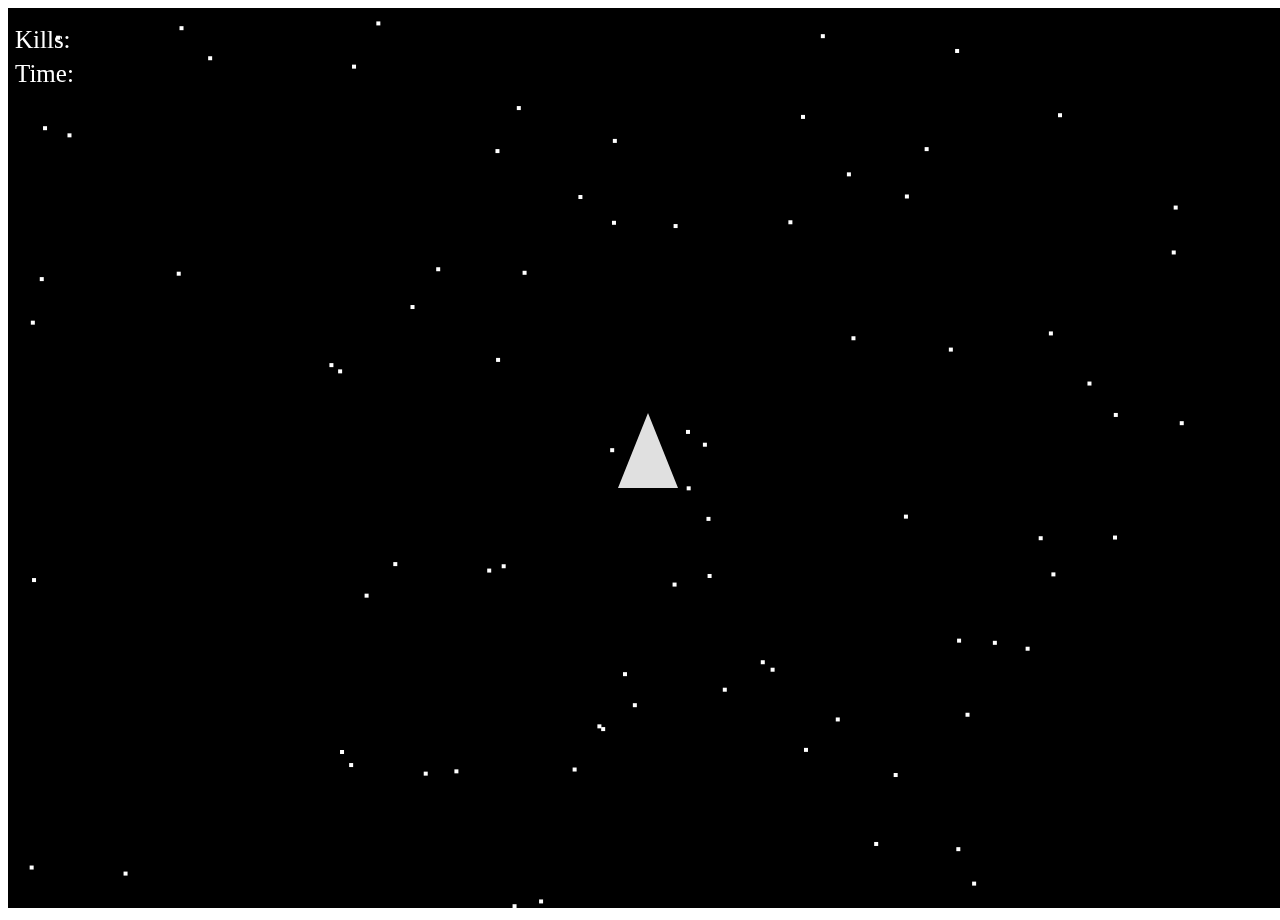
<file: index.html>
<!DOCTYPE html>
<html>
<head>
	<title>Asteroids</title>
	<canvas id = "asteroidcanvas" width = "1738" height = "432"></canvas>
	<link rel="stylesheet" type="text/css" href="asteroids.css">
</head>
<body>
	<p id = "score">Kills:</p>
	<p id = "time">Time:</p>
	<script>
			//✓ we need a function that draws the ship. we should make the ship a triangle

			//✓ we should do the same thing that we did with the stars and make a bunch of asteroids with random sizes

			//✓ asteroids spawn in the edges of the canvas

			//✓ asteroids move in slow speed 

			//✓2. we need controls for the ship; wasd or arrow keys

			//✓1. click to shoot 

			//✓space to activate force field (only avalible every minute, lasts for 30 seconds)

			//✓wormax map where everything moves torwards character

			//different kinds of asteroids with different health

			//if you beat the red asteroid with attack robots (god asteroid spawns every 10 minutes) you beat the game

			//special asteroid breaks in half when shot at

			//✓animated starfield background

			

			const canvas = document.getElementById("asteroidcanvas")
			canvas.width = window.innerWidth
			canvas.height = window.innerHeight
			const ctx = canvas.getContext("2d")

			asteroids=[]
			starship=[[10*3, 10*3], [0*3, -15*3], [-10*3, 10*3]]
			player={x:canvas.width/2, y:canvas.height/2, rotation: 0, health: 5, 
				forcefield_on: false, forcefield_available: true}
			var wpressed = false
			var spressed = false
			var apressed = false
			var dpressed = false
			bullets=[]
			var timer = 0
			var forcefield_timer = 0
			var player_speed = 4.5
			var bullet_speed = 3.5
			stars=[]
			var kills = 0

		//loop that specifies the properies of the star and adds the stars to an array
			for (let i = 0; i < 80; i++) {

				var star = {width:4, height:4, color:"white", x:Math.random()*(canvas.width-105)+5, y:Math.random()*(canvas.height-5)+5, yspeed: Math.random()*3}

				stars.push(makeStar(4,4,Math.random()*(canvas.width-105)+5,Math.random()*(canvas.height-5)+5, Math.random()*3))
			
			}

		//console.log(stars)
		//this function specifies the width,height,x,y of the star
		function makeStar(width, height,x,y, yspeed){
			return{width,height,x,y, yspeed}

		}
		//this function specifies the color of the canvas and the stars and draws the stars
		function drawStars(){
			//changes pen color to black
			//ctx.fillStyle="black"
			//this line fills the canvas with the black color
			//ctx.fillRect(0,0,canvas.width,canvas.height)
			//these lines draw the stars and their color in a for each loop
			stars.forEach((star)=> {
				ctx.fillStyle="white"
				ctx.fillRect(star.x,star.y,star.width,star.height)
			});
		}

		function moveStars(){
			stars.forEach((star)=>{
				star.y += star.yspeed
				if(star.y > canvas.height){
				   star.y = 0
				   star.x = Math.random()*(canvas.width-205)+5
				}

			});
				
		}



		
		for (let i = 0; i < 3; i++) {
			asteroids.push(makeAsteroid(50,Math.random()*canvas.width,Math.random()*canvas.height, Math.random()*2, Math.random()*2, 3, false))
			
		}


		function makeBullet(radius, x, y, xspeed, yspeed){
			return{radius,x,y,xspeed,yspeed}
		}

		function drawstarship(starship){
			ctx.fillStyle = "#e0e0e0"
			ctx.beginPath()
			ctx.moveTo(starship[0][0]+player.x,starship[0][1]+player.y)
			ctx.lineTo(starship[1][0]+player.x,starship[1][1]+player.y)
			ctx.lineTo(starship[2][0]+player.x,starship[2][1]+player.y)
			ctx.lineTo(starship[0][0]+player.x,starship[0][1]+player.y)
			ctx.fill()
			ctx.closePath()

		}
	
		document.addEventListener("click", function(e){
			//console.log(e.clientX, e.clientY)
			var xdif = e.clientX-player.x
			var ydif = e.clientY-player.y
			xspeed = xdif/(Math.abs(xdif)+Math.abs(ydif))
			yspeed = ydif/(Math.abs(xdif)+Math.abs(ydif))
			xspeed*=bullet_speed
			yspeed*=bullet_speed
			//console.log(xspeed)
			//console.log(yspeed)
			/*if(e.clientX-player.x>0){
				xspeed = 1
			}
			else{
				xspeed = -1
			}
			if(e.clientY-player.y>0){
				yspeed = 1
			}
			else{
				yspeed = -1
			}*/
			bullets.push(makeBullet(10,player.x,player.y,xspeed,yspeed));

		})

		document.addEventListener("keydown", function(e){
			//console.log(e.keyCode)



			if(e.keyCode == 87){
				//console.log("w key pressed")
				//player.y-=5
				wpressed = true
			}

			if(e.keyCode == 83){
				//console.log("s key pressed")
				//player.y+=5
				spressed = true
			}

			if (e.keyCode == 65){
				//player.x-=5
				apressed = true
			}
			if(e.keyCode == 68){
				//console.log("d key pressed")
				//player.x+=5
				dpressed = true
			}
			if(e.keyCode == 32){
				if(player.forcefield_available){
					console.log("force field on")
					player.forcefield_on = true
					player.forcefield_available = false
					forcefield_timer = 0
				}

			}

		})

		function resizeWindow(){
			const canvas = document.getElementById("asteroidcanvas")
			canvas.width = window.innerWidth
			canvas.height = window.innerHeight
			player={x:canvas.width/2, y:canvas.height/2, rotation: 0, health: 5, 
				forcefield_on: false, forcefield_available: true}
		}
		window.addEventListener("resize", (resizeWindow))

		document.addEventListener("keyup", function(e){
			if(e.keyCode == 87){
				wpressed = false
			}	
			if(e.keyCode == 83){
				spressed = false
			}
			if(e.keyCode == 65){
				apressed = false
			}	
			if(e.keyCode == 68){
				dpressed = false
			}
		})

		function makeAsteroid(radius,x,y, yspeed, xspeed, health, special){
			return{radius,x,y, yspeed, xspeed, health, special}

		}

		function drawAsteroids(){
			asteroids.forEach((asteroid)=> {
				if (asteroid.special == "normal"){
					ctx.fillStyle = "#d92e2e"
				}
				else if(asteroid.special == "health"){
					ctx.fillStyle = "white"
				}
				else if(asteroid.special == "damage"){
					ctx.fillStyle = "#c76000"
				}

				ctx.beginPath();
				ctx.arc(asteroid.x, asteroid.y, asteroid.radius, 0, Math.PI*2)
				ctx.fill()
				ctx.closePath();
			});

		}



		function drawBullet(){
			bullets.forEach((bullet)=>{
				ctx.fillStyle = "#7d745f"
				ctx.beginPath();
				ctx.arc(bullet.x, bullet.y, bullet.radius, 0, Math.PI*2)
				ctx.fill()
				ctx.closePath();
			});
		}
		function moveBullet(){
			bullets.forEach((bullet)=>{
				bullet.x += bullet.xspeed
				bullet.y += bullet.yspeed
				if(bullet.x<0||bullet.x>canvas.x||bullet.y<0||bullet.y>canvas.y){
					let index = bullets.indexOf(bullet)
					bullets.splice(index,1)
					//console.log("bullet died!")
				}
			})

		}
		function makenewAsteroid(){
			asteroids.push(makeAsteroid(50,Math.random()*canvas.width,Math.random()*canvas.height, Math.random()*2, Math.random()*2, 3, "normal"))

		}
		function makespecialAsteroid(){
			asteroids.push(makeAsteroid(50,Math.random()*canvas.width,Math.random()*canvas.height, Math.random()*2, Math.random()*2, 5, "health"))

		}
		function makedamageAsteroid(){
			asteroids.push(makeAsteroid(50,Math.random()*canvas.width,Math.random()*canvas.heigt, Math.random()*2, Math.random()*2, 3, "damage"))
		}

		function checkABCollisions(asteroids, bullets){
			asteroids.forEach((asteroid)=>{
				bullets.forEach((bullet)=>{
					if(Math.abs(asteroid.x-bullet.x) < (asteroid.radius+bullet.radius) && Math.abs(asteroid.y-bullet.y) < (asteroid.radius+bullet.radius)){
						asteroid.health-=1
						//console.log("asteroid hit!")
						if(asteroid.health < 1){
							//console.log("asteroid died")
							let index = asteroids.indexOf(asteroid)
							asteroids.splice(index, 1);
							kills+=1
							document.getElementById("score").innerHTML = "Kills: " + kills
						}
						bullet.xspeed*=-1
						bullet.yspeed*=-1
						bullet.x += bullet.xspeed
						bullet.y += bullet.yspeed
					}
				})
				
			})



		}

		function checkASCollisions(asteroids, starship){
			asteroids.forEach((asteroid)=>{
				starship.forEach((point)=>{
					if(Math.abs(asteroid.x - (point[0]+player.x)) < (asteroid.radius) && Math.abs(asteroid.y - (point[1]+player.y)) < (asteroid.radius)){
						//console.log("AAAHHH I'VE BEEN HIT")
						if(player.forcefield_on==false){
							player.health-=1
						}
						if(asteroid.special == "damage" && player.forcefield_on == false){
							player.health = 0
						}
						console.log(player.health)
						let index = asteroids.indexOf(asteroid)
						asteroids.splice(index, 1);
					}
					if(player.health <= 0){
						window.location.href = "gameover.html"
				}

				})
				
			})

		}

		function addTimer(){
			timer+=1
			forcefield_timer+=1
			document.getElementById("time").innerHTML = "Time: " + timer


			if(forcefield_timer==30){
				player.forcefield_on = false
			}

			if(forcefield_timer==60){
				player.forcefield_available = true
			}

		}

		
		

		/*function rotateX(originalX, originalY, angle){
			let newX = (originalX * Math.cos(angle) + originalY * Math.sin(angle));
			if (newX < 0.0001 && newX > -0.0001){
				newX = x;
			}
			return newX
		}
		function rotateY(originalX, originalY, angle){
			let newY = (-originalX * Math.sin(angle) + originalY * Math.cos(angle));
			if (newY < 0.0001 && newY > -0.0001){
				newY = x;
			}
			return newY
		}*/

		//let temp = starship[0]
		//starship[0][0] = rotateX(temp[0], temp[1], Math.PI);
		//starship[0][1] = rotateY(temp[0], temp[1], Math.PI);		

		function moveAsteroids(){
			asteroids.forEach((asteroid)=>{
				asteroid.x+=asteroid.xspeed
				asteroid.y+=asteroid.yspeed
				if(asteroid.x>canvas.width||asteroid.y>canvas.height||asteroid.x<0||asteroid.y<0){
					//asteroids spawn in the edges and move torwards the center
					var wallchoice = Math.ceil(Math.random()*4)
					//left wall
					if(wallchoice == 1){
						asteroid.x = 0
						asteroid.y = Math.ceil(Math.random()*canvas.height)
						asteroid.xspeed = Math.ceil(Math.random()*3)
					}
					//right wall
					else if(wallchoice == 2){
						asteroid.x = canvas.width
						asteroid.y = Math.ceil(Math.random()*canvas.height)
						asteroid.xspeed = -Math.ceil(Math.random()*3)
					}
					//top wall
					else if(wallchoice == 3){
						asteroid.x = Math.ceil(Math.random()*canvas.width)
						asteroid.y = 0
						asteroid.yspeed = Math.ceil(Math.random()*3)
					}

					//bottom wall
					else if(wallchoice == 4){
						asteroid.x = Math.ceil(Math.random()*canvas.width)
						asteroid.y = canvas.height
						asteroid.yspeed = -Math.ceil(Math.random()*3)
					}

				}

			})

		}

		function drawForcefield(){
				ctx.fillStyle="#7ae0f5"
				ctx.beginPath()
				ctx.arc(player.x, player.y, 85, 0, Math.PI*2)
				ctx.fill()
				ctx.closePath();

		}

		function update(){
			ctx.fillStyle="black"
			//this line fills the canvas with the black color
			ctx.clearRect(0,0,canvas.width,canvas.height);
			ctx.fillRect(0,0,canvas.width,canvas.height)
			drawAsteroids();
			moveAsteroids();
			if(wpressed == true){
				//player.y-=5
				asteroids.forEach((asteroid)=>{
					asteroid.y+=player_speed

				})
				bullets.forEach((bullet)=>{
					bullet.y+=player_speed
				})
				stars.forEach((star)=>{
					star.y+=player_speed
				})
			}
			else if(spressed == true){
				//player.y+=5
				asteroids.forEach((asteroid)=>{
					asteroid.y-=player_speed

				})
				bullets.forEach((bullet)=>{
					bullet.y-=player_speed
				})
				stars.forEach((star)=>{
					star.y-=player_speed
				})
				
			}
			else if(apressed == true){
				//player.x-=5
				asteroids.forEach((asteroid)=>{
					asteroid.x+=player_speed

				})
				bullets.forEach((bullet)=>{
					bullet.x+=player_speed
				})
				stars.forEach((star)=>{
					star.x+=player_speed
				})
				
			}
			else if(dpressed == true){
				//player.x+=5
				asteroids.forEach((asteroid)=>{
					asteroid.x-=player_speed

				})
				bullets.forEach((bullet)=>{
					bullet.x-=player_speed
				})
				stars.forEach((star)=>{
					star.x-=player_speed
				})

			}

			if(player.forcefield_on){
				drawForcefield()	
			}
			drawstarship(starship);
			drawBullet();
			moveBullet();
			checkABCollisions(asteroids,bullets);
			checkASCollisions(asteroids, starship);
			drawStars();
			moveStars();

		}


		setInterval(update,10);
		setInterval(makenewAsteroid,3000)
		setInterval(makespecialAsteroid,5000)
		setInterval(makedamageAsteroid,8000)
		setInterval(addTimer,1000)

		


	</script>

</body>
</html>
</file>
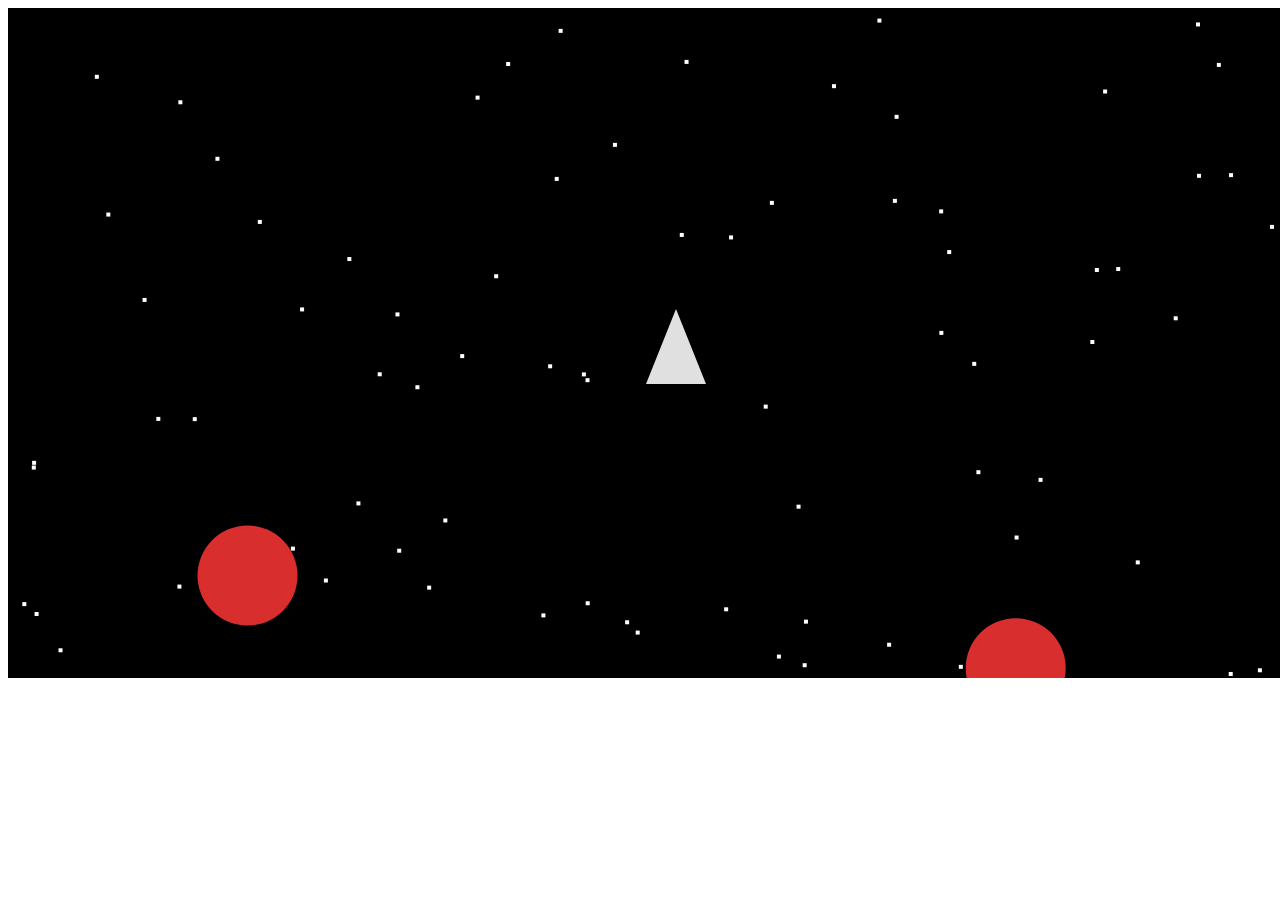
<file: asteroids.html>
<!DOCTYPE html>
<html>
<head>
	<title>Asteroids</title>
	<canvas id = "asteroidcanvas" width = "1430" height = "670"></canvas>
</head>
<body>
	<script>
			//✓ we need a function that draws the ship. we should make the ship a triangle

			//✓ we should do the same thing that we did with the stars and make a bunch of asteroids with random sizes

			//✓ asteroids spawn in the edges of the canvas

			//✓ asteroids move in slow speed 

			//✓2. we need controls for the ship; wasd or arrow keys

			//✓1. click to shoot 

			//✓space to activate force field (only avalible every minute, lasts for 30 seconds)

			//wormax map where everything moves torwards character

			//different kinds of asteroids with different health

			//if you beat the red asteroid with attack robots (god asteroid spawns every 10 minutes) you beat the game

			//special asteroid breaks in half when shot at

			//animated starfield background

			//every 5 kills, can become transparent

			const canvas = document.getElementById("asteroidcanvas")
			const ctx = canvas.getContext("2d")

			asteroids=[]
			starship=[[10*3, 10*3], [0*3, -15*3], [-10*3, 10*3]]
			player={x:668, y:346, rotation: 0, health: 5, 
				forcefield_on: false, forcefield_available: true}
			var wpressed = false
			var spressed = false
			var apressed = false
			var dpressed = false
			bullets=[]
			var timer = 0
			var forcefield_timer = 0
			var player_speed = 4.5
			var bullet_speed = 3.5
			stars=[]

		//loop that specifies the properies of the star and adds the stars to an array
			for (let i = 0; i < 80; i++) {

				var star = {width:4, height:4, color:"white", x:Math.random()*(canvas.width-105)+5, y:Math.random()*(canvas.height-5)+5, yspeed: Math.random()*3}

				stars.push(makeStar(4,4,Math.random()*(canvas.width-105)+5,Math.random()*(canvas.height-5)+5, Math.random()*3))
			
			}

		//console.log(stars)
		//this function specifies the width,height,x,y of the star
		function makeStar(width, height,x,y, yspeed){
			return{width,height,x,y, yspeed}

		}
		//this function specifies the color of the canvas and the stars and draws the stars
		function drawStars(){
			//changes pen color to black
			//ctx.fillStyle="black"
			//this line fills the canvas with the black color
			//ctx.fillRect(0,0,canvas.width,canvas.height)
			//these lines draw the stars and their color in a for each loop
			stars.forEach((star)=> {
				ctx.fillStyle="white"
				ctx.fillRect(star.x,star.y,star.width,star.height)
			});
		}

		function moveStars(){
			stars.forEach((star)=>{
				star.y += star.yspeed
				if(star.y > canvas.height){
				   star.y = 0
				   star.x = Math.random()*(canvas.width-205)+5
				}

			});
				
		}



		
		for (let i = 0; i < 3; i++) {
			asteroids.push(makeAsteroid(50,Math.random()*1395+5,Math.random()*695+5, Math.random()*2, Math.random()*2, 3))
			
		}


		function makeBullet(radius, x, y, xspeed, yspeed){
			return{radius,x,y,xspeed,yspeed}
		}

		function drawstarship(starship){
			ctx.fillStyle = "#e0e0e0"
			ctx.beginPath()
			ctx.moveTo(starship[0][0]+player.x,starship[0][1]+player.y)
			ctx.lineTo(starship[1][0]+player.x,starship[1][1]+player.y)
			ctx.lineTo(starship[2][0]+player.x,starship[2][1]+player.y)
			ctx.lineTo(starship[0][0]+player.x,starship[0][1]+player.y)
			ctx.fill()
			ctx.closePath()

		}
	
		document.addEventListener("click", function(e){
			//console.log(e.clientX, e.clientY)
			var xdif = e.clientX-player.x
			var ydif = e.clientY-player.y
			xspeed = xdif/(Math.abs(xdif)+Math.abs(ydif))
			yspeed = ydif/(Math.abs(xdif)+Math.abs(ydif))
			xspeed*=bullet_speed
			yspeed*=bullet_speed
			//console.log(xspeed)
			//console.log(yspeed)
			/*if(e.clientX-player.x>0){
				xspeed = 1
			}
			else{
				xspeed = -1
			}
			if(e.clientY-player.y>0){
				yspeed = 1
			}
			else{
				yspeed = -1
			}*/
			bullets.push(makeBullet(10,player.x,player.y,xspeed,yspeed));

		})

		document.addEventListener("keydown", function(e){
			//console.log(e.keyCode)



			if(e.keyCode == 87){
				//console.log("w key pressed")
				//player.y-=5
				wpressed = true
			}

			if(e.keyCode == 83){
				//console.log("s key pressed")
				//player.y+=5
				spressed = true
			}

			if (e.keyCode == 65){
				//player.x-=5
				apressed = true
			}
			if(e.keyCode == 68){
				//console.log("d key pressed")
				//player.x+=5
				dpressed = true
			}
			if(e.keyCode == 32){
				if(player.forcefield_available){
					console.log("force field on")
					player.forcefield_on = true
					player.forcefield_available = false
					forcefield_timer = 0
				}

			}

		})

		document.addEventListener("keyup", function(e){
			if(e.keyCode == 87){
				wpressed = false
			}	
			if(e.keyCode == 83){
				spressed = false
			}
			if(e.keyCode == 65){
				apressed = false
			}	
			if(e.keyCode == 68){
				dpressed = false
			}
		})

		function makeAsteroid(radius,x,y, yspeed, xspeed, health){
			return{radius,x,y, yspeed, xspeed, health}

		}

		function drawAsteroids(){
			asteroids.forEach((asteroid)=> {
				ctx.fillStyle = "#d92e2e"
				ctx.beginPath();
				ctx.arc(asteroid.x, asteroid.y, asteroid.radius, 0, Math.PI*2)
				ctx.fill()
				ctx.closePath();
			});

		}



		function drawBullet(){
			bullets.forEach((bullet)=>{
				ctx.fillStyle = "#7d745f"
				ctx.beginPath();
				ctx.arc(bullet.x, bullet.y, bullet.radius, 0, Math.PI*2)
				ctx.fill()
				ctx.closePath();
			});
		}
		function moveBullet(){
			bullets.forEach((bullet)=>{
				bullet.x += bullet.xspeed
				bullet.y += bullet.yspeed
				if(bullet.x<0||bullet.x>canvas.x||bullet.y<0||bullet.y>canvas.y){
					let index = bullets.indexOf(bullet)
					bullets.splice(index,1)
					//console.log("bullet died!")
				}
			})

		}
		function makenewAsteroid(){
			asteroids.push(makeAsteroid(50,Math.random()*1395+5,Math.random()*695+5, Math.random()*2, Math.random()*2, 3))

		}

		function checkABCollisions(asteroids, bullets){
			asteroids.forEach((asteroid)=>{
				bullets.forEach((bullet)=>{
					if(Math.abs(asteroid.x-bullet.x) < (asteroid.radius+bullet.radius) && Math.abs(asteroid.y-bullet.y) < (asteroid.radius+bullet.radius)){
						asteroid.health-=1
						//console.log("asteroid hit!")
						if(asteroid.health < 1){
							//console.log("asteroid died")
							let index = asteroids.indexOf(asteroid)
							asteroids.splice(index, 1);
						}
						bullet.xspeed*=-1
						bullet.yspeed*=-1
						bullet.x += bullet.xspeed
						bullet.y += bullet.yspeed
					}
				})
				
			})



		}

		function checkASCollisions(asteroids, starship){
			asteroids.forEach((asteroid)=>{
				starship.forEach((point)=>{
					if(Math.abs(asteroid.x - (point[0]+player.x)) < (asteroid.radius) && Math.abs(asteroid.y - (point[1]+player.y)) < (asteroid.radius)){
						console.log("AAAHHH I'VE BEEN HIT")
						if(player.forcefield_on==false){
							player.health-=1
						}
						console.log(player.health)
						let index = asteroids.indexOf(asteroid)
						asteroids.splice(index, 1);
					}
					if(player.health <= 0){
						window.location.href = "gameover.html"
				}

				})
				
			})

		}

		function addTimer(){
			timer+=1
			forcefield_timer+=1

			if(forcefield_timer==30){
				player.forcefield_on = false
			}

			if(forcefield_timer==60){
				player.forcefield_available = true
			}

		}
		
		

		/*function rotateX(originalX, originalY, angle){
			let newX = (originalX * Math.cos(angle) + originalY * Math.sin(angle));
			if (newX < 0.0001 && newX > -0.0001){
				newX = x;
			}
			return newX
		}
		function rotateY(originalX, originalY, angle){
			let newY = (-originalX * Math.sin(angle) + originalY * Math.cos(angle));
			if (newY < 0.0001 && newY > -0.0001){
				newY = x;
			}
			return newY
		}*/

		//let temp = starship[0]
		//starship[0][0] = rotateX(temp[0], temp[1], Math.PI);
		//starship[0][1] = rotateY(temp[0], temp[1], Math.PI);		

		function moveAsteroids(){
			asteroids.forEach((asteroid)=>{
				asteroid.x+=asteroid.xspeed
				asteroid.y+=asteroid.yspeed
				if(asteroid.x>canvas.width||asteroid.y>canvas.height||asteroid.x<0||asteroid.y<0){
					//asteroids spawn in the edges and move torwards the center
					var wallchoice = Math.ceil(Math.random()*4)
					//left wall
					if(wallchoice == 1){
						asteroid.x = 0
						asteroid.y = Math.ceil(Math.random()*canvas.height)
						asteroid.xspeed = Math.ceil(Math.random()*3)
					}
					//right wall
					else if(wallchoice == 2){
						asteroid.x = canvas.width
						asteroid.y = Math.ceil(Math.random()*canvas.height)
						asteroid.xspeed = -Math.ceil(Math.random()*3)
					}
					//top wall
					else if(wallchoice == 3){
						asteroid.x = Math.ceil(Math.random()*canvas.width)
						asteroid.y = 0
						asteroid.yspeed = Math.ceil(Math.random()*3)
					}

					//bottom wall
					else if(wallchoice == 4){
						asteroid.x = Math.ceil(Math.random()*canvas.width)
						asteroid.y = canvas.height
						asteroid.yspeed = -Math.ceil(Math.random()*3)
					}

				}

			})

		}

		function drawForcefield(){
				ctx.fillStyle="#7ae0f5"
				ctx.beginPath()
				ctx.arc(player.x, player.y, 85, 0, Math.PI*2)
				ctx.fill()
				ctx.closePath();

		}

		function update(){
			ctx.fillStyle="black"
			//this line fills the canvas with the black color
			ctx.clearRect(0,0,canvas.width,canvas.height);
			ctx.fillRect(0,0,canvas.width,canvas.height)
			drawAsteroids();
			moveAsteroids();
			if(wpressed == true){
				//player.y-=5
				asteroids.forEach((asteroid)=>{
					asteroid.y+=player_speed

				})
				bullets.forEach((bullet)=>{
					bullet.y+=player_speed
				})
				stars.forEach((star)=>{
					star.y+=player_speed
				})
			}
			else if(spressed == true){
				//player.y+=5
				asteroids.forEach((asteroid)=>{
					asteroid.y-=player_speed

				})
				bullets.forEach((bullet)=>{
					bullet.y-=player_speed
				})
				stars.forEach((star)=>{
					star.y-=player_speed
				})
				
			}
			else if(apressed == true){
				//player.x-=5
				asteroids.forEach((asteroid)=>{
					asteroid.x+=player_speed

				})
				bullets.forEach((bullet)=>{
					bullet.x+=player_speed
				})
				stars.forEach((star)=>{
					star.x+=player_speed
				})
				
			}
			else if(dpressed == true){
				//player.x+=5
				asteroids.forEach((asteroid)=>{
					asteroid.x-=player_speed

				})
				bullets.forEach((bullet)=>{
					bullet.x-=player_speed
				})
				stars.forEach((star)=>{
					star.x-=player_speed
				})

			}

			if(player.forcefield_on){
				drawForcefield()	
			}
			drawstarship(starship);
			drawBullet();
			moveBullet();
			checkABCollisions(asteroids,bullets);
			checkASCollisions(asteroids, starship);
			drawStars();
			moveStars();

		}


		setInterval(update,10);
		setInterval(makenewAsteroid,3000)
		setInterval(addTimer,1000)

		


	</script>

</body>
</html>
</file>
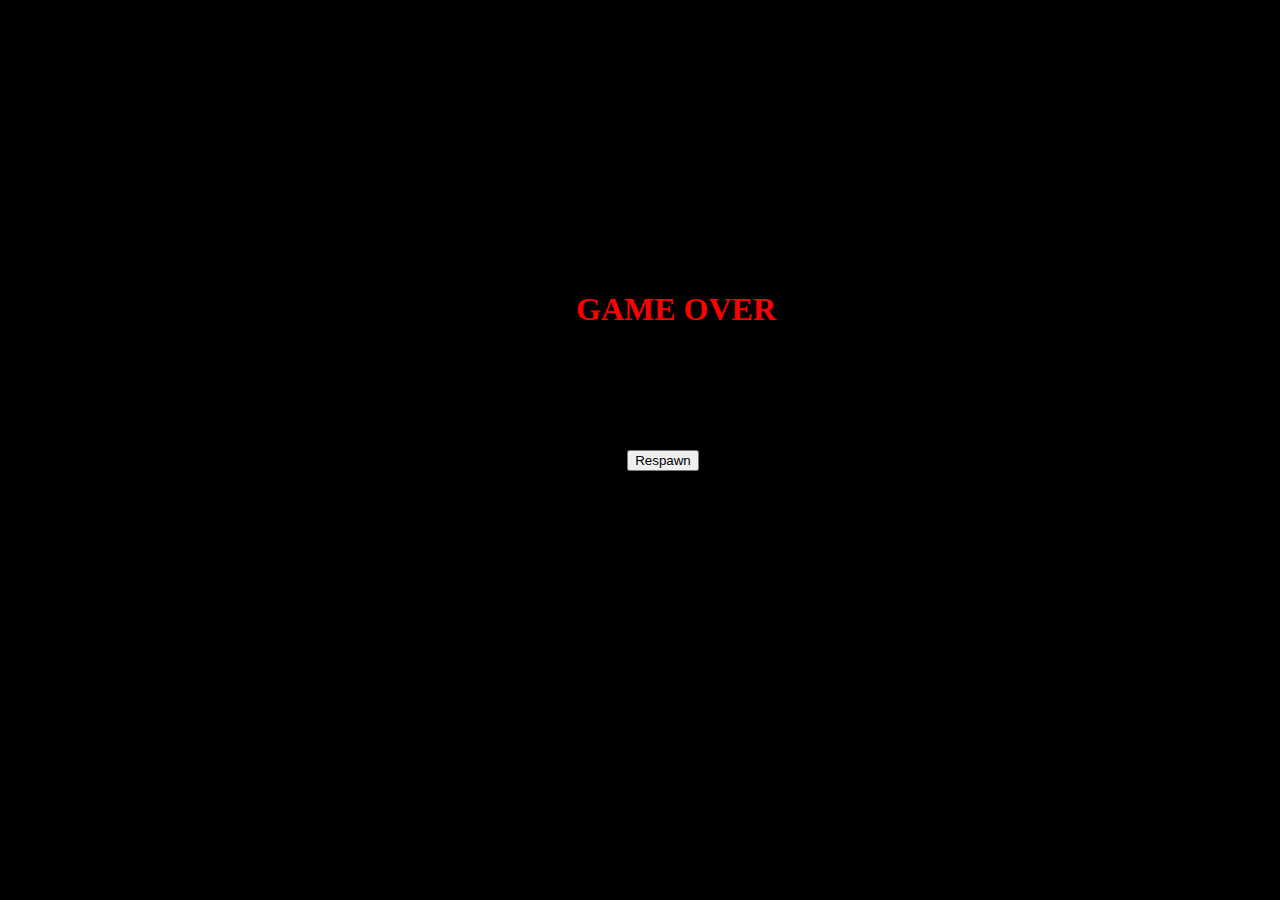
<file: gameover.html>
<!DOCTYPE html>
<html>
<head>
	<title>GAME OVER</title>
	<link rel="stylesheet" type="text/css" href="gameover.css">
</head>
<body>
	<h1>GAME OVER</h1>
	<button onclick="document.location='index.html'" id = "respawnbutton">Respawn</button>
	<script type="text/javascript">
		var countdown = 10
		function subtract(){
			countdown-=1
			document.getElementById("respawnbutton").innerHTML="Respawn in "+countdown
			if(countdown < 1){
				document.getElementById("respawnbutton").innerHTML="Respawn"
			}

		}

		setInterval(subtract, 1000)
	</script>
</body>
</html>
</file>
<file: asteroids.css>
#time{
	color:white;
	position:absolute;
	left:15px;
	top:35px;
	font-size:25px;
	user-select: none;
}
#score{
	color:white;
	position:absolute;
	left:15px;
	top:1px;
	font-size:25px;
	user-select: none;
}
</file>
<file: gameover.css>
h1{
	color: red;
	text-align: center;
	position: absolute;
	top:30%;
	left:45%;
}
body{
	background-color: black
}
button{
	position: absolute;
	top: 50%;
	left:49%;
}
</file>
